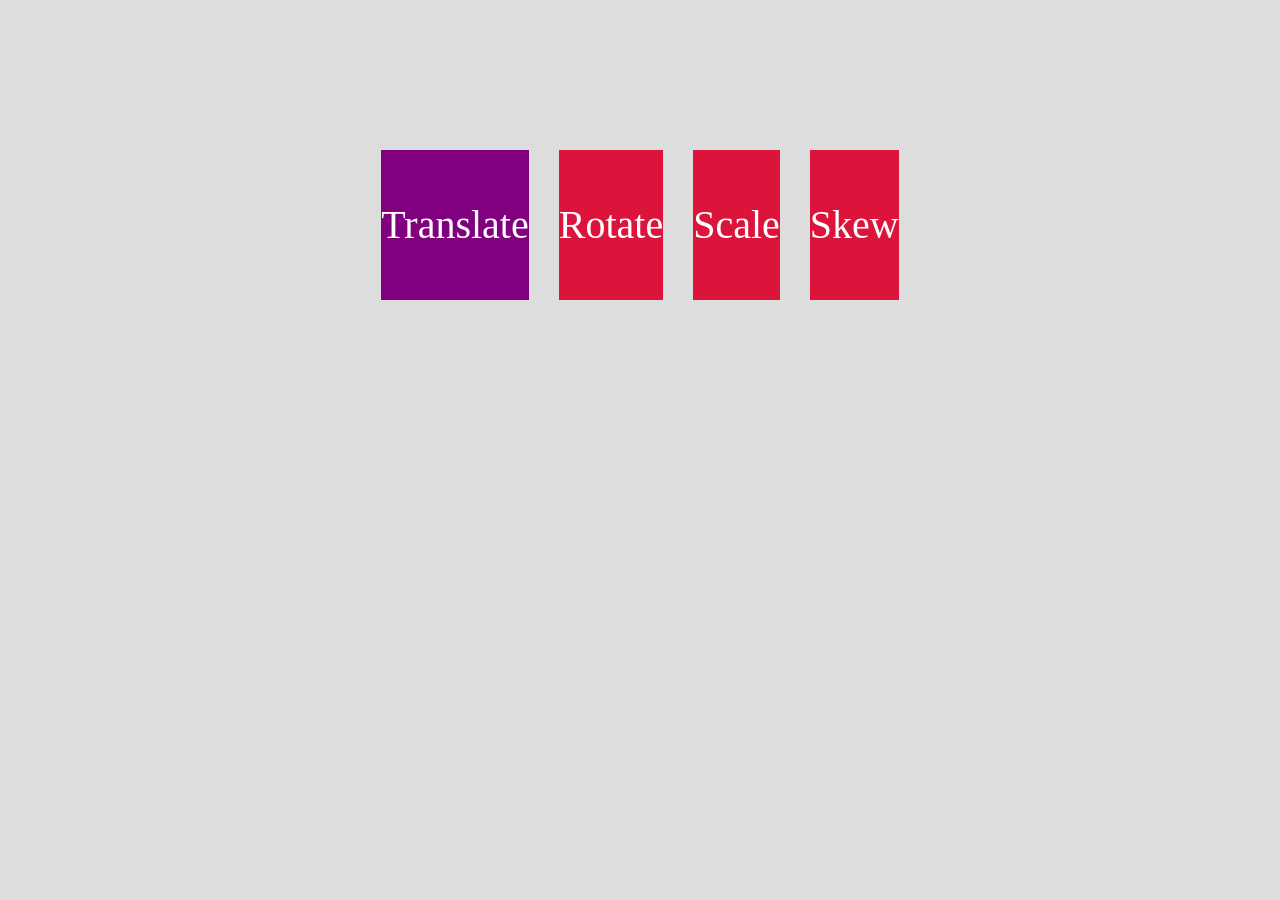
<file: index.html>
<!DOCTYPE html>
<html lang="es">
  <head>
    <title>Transformaciones con CSS</title>
    <meta charset="UTF-8">
    <meta name="viewport" content="width=device-width, user-scalable=no, initial-scale=1, maximum-scale=1,
      minium-scale=1">
      <link rel="stylesheet" href="estilos.css">
    </head>
    <body>
      <div class="contenedor">
      <div class="caja">Translate</div>
      <div class="caja">Rotate</div>
      <div class="caja">Scale</div>
      <div class="caja">Skew</div>
      </div>
   </body>
</html>
</file>
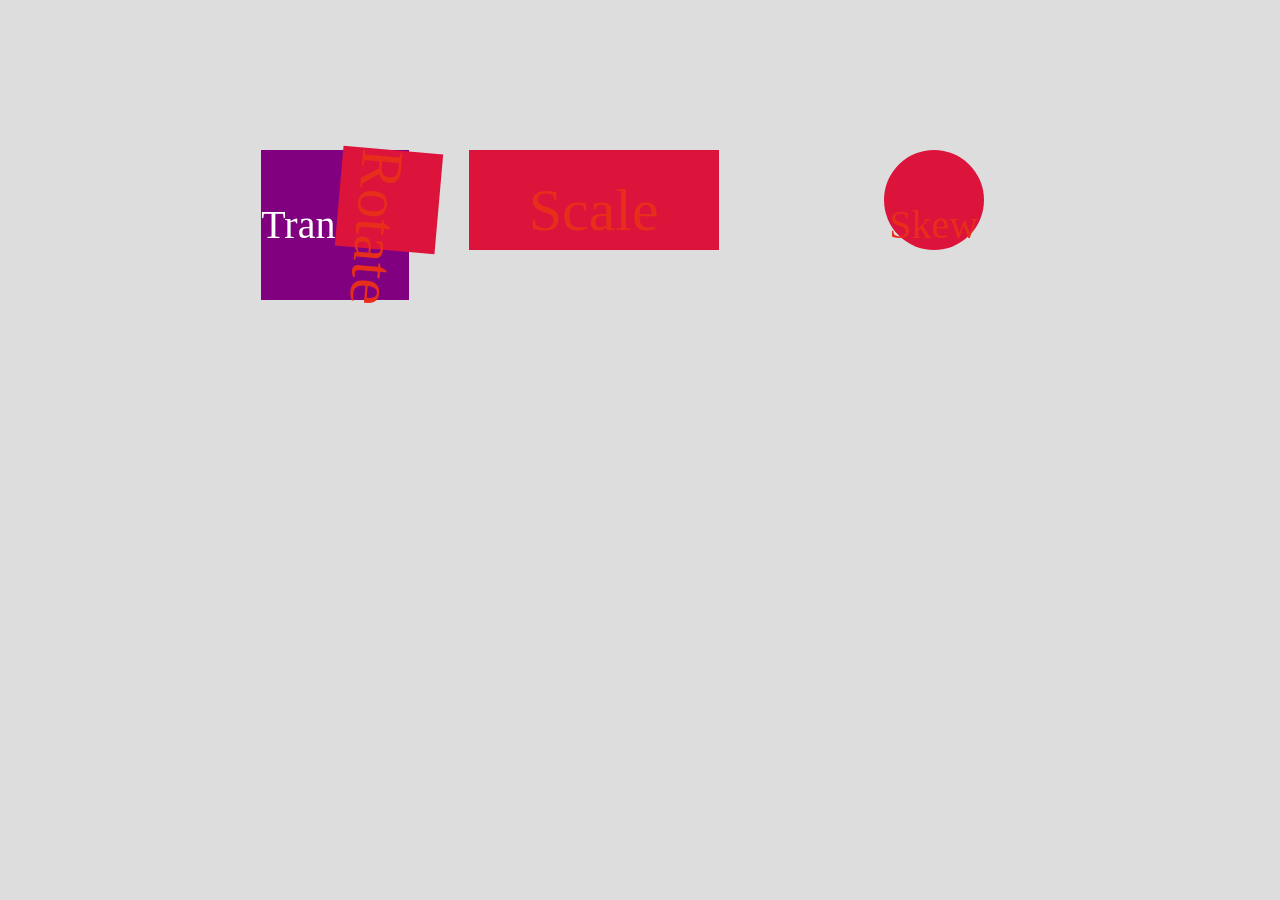
<file: Ejercicio fin de clase/Ejercicio.html>
<!DOCTYPE html>
<html lang="es">
  <head>
    <title>Transformaciones con CSS</title>
    <meta charset="UTF-8">
    <meta name="viewport" content="width=device-width, user-scalable=no, initial-scale=1, maximum-scale=1,
      minimum-scale=1">
        <link rel="stylesheet" href="estilo2.css">
    </head>

    <body>

      <div class="contenedor">
      <div class="caja">Translate</div>
      <div class="rombo">Rotate</div>
      <div class="rectangulo">Scale</div>
      <div class="circulo">Skew</div>
      </div>

   </body>
</html>
</file>
<file: estilos.css>
body{
 margin: 0;
 background: #ddd;
}

.contenedor{
  display: flex;
  justify-content: center;
 }

  .caja{
    margin: 150px 15px;
    widht: 150px;
    height: 150px;
    background: crimson;
    color: #fff;
    font-size:40px;
    text-align: center;
    line-height:150px;
    transition: all 1s;
}

.caja:nth-child(1){
  background: purple;
  transform:rotate(400grad);
}

  .caja:nth-child(1):hover{

}
</file>
<file: Ejercicio fin de clase/estilo2.css>
body {
 margin: 0;
 background: #ddd;
}
 .contenedor{
  display: flex;
  justify-content: center;
 }
  .caja{
    margin: 150px 15px;
    widht: 150px;
    height: 150px;
    background: crimson;
    color: #fff;
    font-size:40px;
    text-align: center;
    line-height:150px;
    transition: all 1s;
}
.rombo { 
     margin: 150px 15px;
     width: 100px; 
     height: 100px; 
     background: crimson;
     text-align: center;
     -webkit-transform: rotate(95deg);
     -moz-transform: rotate(95deg);
     -ms-transform: rotate(95deg);
     -o-transform: rotate(95deg);
     transform: rotate(95deg);
     color: #e62e1b;
    font-size:60px;
    text-align: center;
    line-height:120px;
    transition: all 1s;
     
}
.rectangulo {
     margin: 150px 15px;
     width: 250px; 
     height: 100px; 
     background: crimson; 
     color: #e62e1b;
     font-size:60px;
     text-align: center;
     line-height:120px;
     transition: all 1s;
}
.circulo {
      margin: 150px;
     width: 100px;
     height: 100px;
      text-align: center;
     -moz-border-radius: 75%;
     -webkit-border-radius: 75%;
     border-radius: 75%;
     background: crimson;
     color: #e62e1b;
     font-size:40px;
     text-align: center;
     line-height:150px;
     transition: all 1s;
}
 .caja:nth-child(1){
  background: purple;
  transform: translateX(100px);
}
.caja:nth-child(2){
  background: purple;
  transform: rotate(50deg);
}
 .caja:nth-child(3){
  background: purple;
  transform: scaleX(2);
}
.caja:nth-child(4){
  background: purple;
  transform: skewX(20deg);
}
</file>
